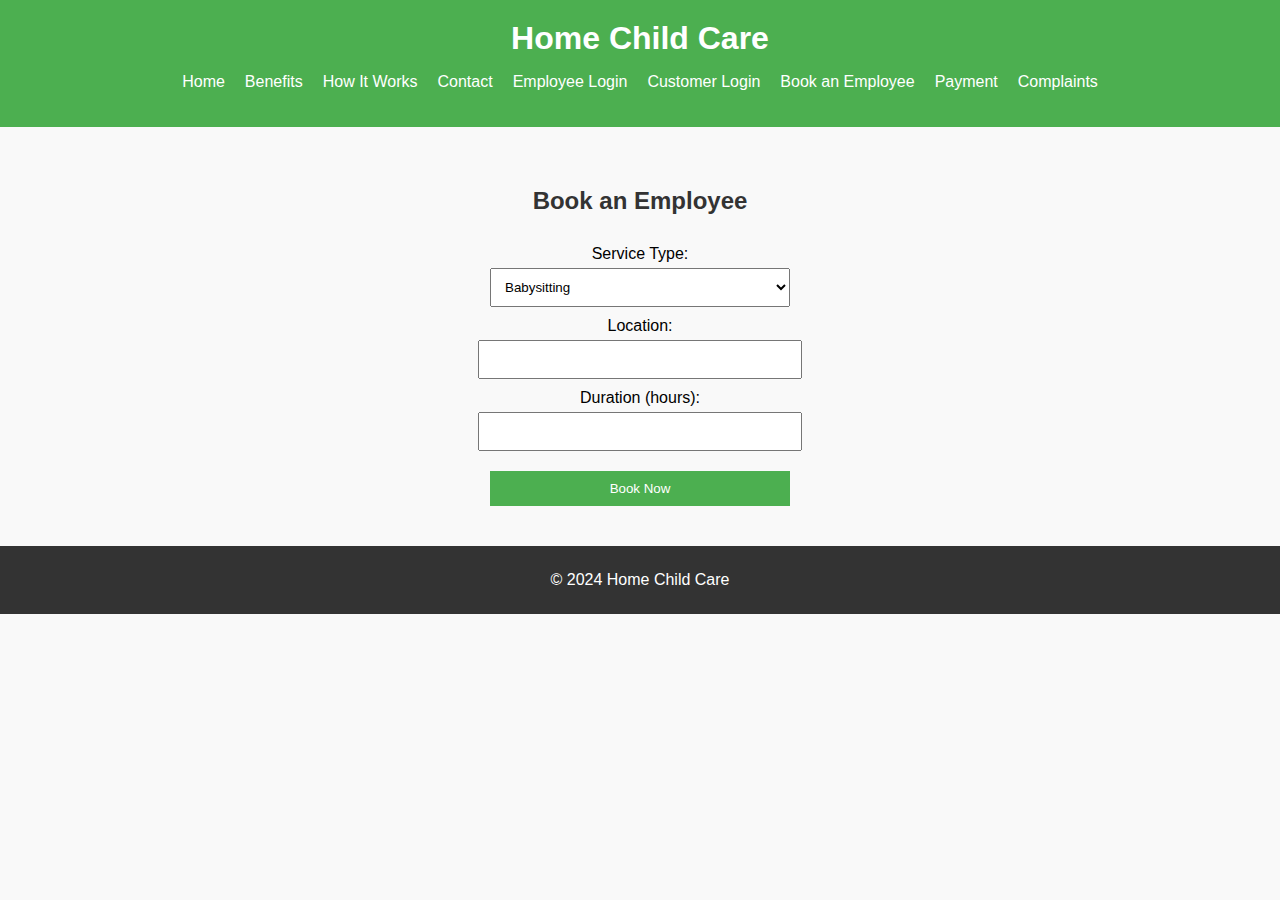
<file: booking.html>
<!DOCTYPE html>
<html lang="en">
<head>
    <meta charset="UTF-8">
    <meta name="viewport" content="width=device-width, initial-scale=1.0">
    <title>Book an Employee - Home Child Care</title>
    <link rel="stylesheet" href="styles3.css">
   
</head>
<body>
    <header>
        <h1>Home Child Care</h1>
        <nav>
            <ul>
                <li><a href="index.html">Home</a></li>
                <li><a href="benefits.html">Benefits</a></li>
                <li><a href="howitworks.html">How It Works</a></li>
                <li><a href="contact.html">Contact</a></li>
                <li><a href="employee_login.html">Employee Login</a></li>
                <li><a href="customer_login.html">Customer Login</a></li>
                <li><a href="booking.html">Book an Employee</a></li>
                <li><a href="payment.html">Payment</a></li>
                <li><a href="complaints.html">Complaints</a></li>
            </ul>
        </nav>
    </header>

    <section id="booking">
        <h2>Book an Employee</h2>
        <form id="booking-form">
            <label for="service">Service Type:</label>
            <select id="service" name="service" required>
                <option value="babysitting">Babysitting</option>
                <option value="tutoring">Tutoring</option>
                <option value="special-needs">Special Needs Care</option>
            </select>
            
            <label for="location">Location:</label>
            <input type="text" id="location" name="location" required>
            
            <label for="duration">Duration (hours):</label>
            <input type="number" id="duration" name="duration" required>
            
            <button type="submit">Book Now</button>
        </form>
    </section>

    <footer>
        <p>&copy; 2024 Home Child Care</p>
    </footer>
</body>
</html>
</file>
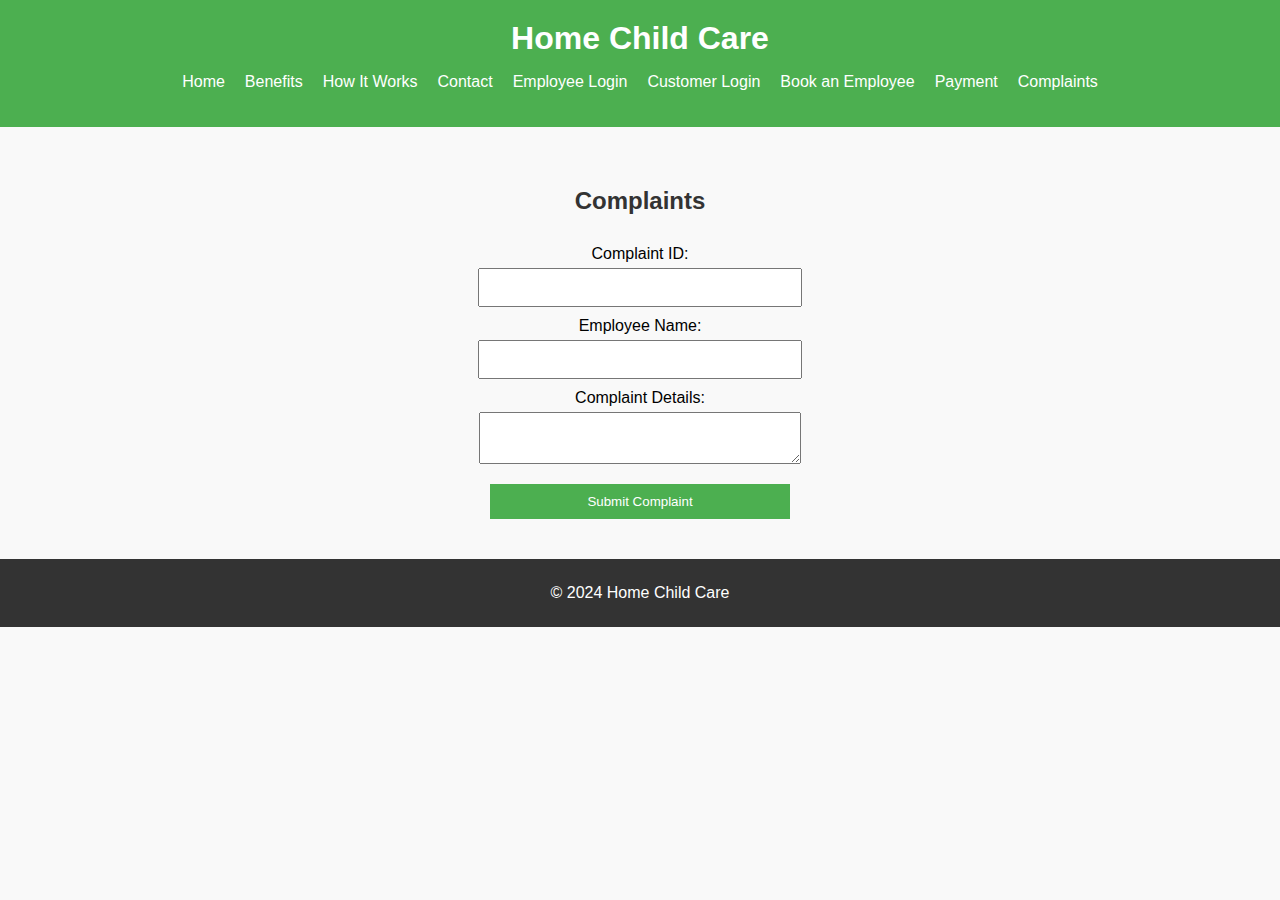
<file: complaints.html>
<!DOCTYPE html>
<html lang="en">
<head>
    <meta charset="UTF-8">
    <meta name="viewport" content="width=device-width, initial-scale=1.0">
    <title>Complaints - Home Child Care</title>
    <link rel="stylesheet" href="styles3.css">
   
</head>
<body>
    <header>
        <h1>Home Child Care</h1>
        <nav>
            <ul>
                <li><a href="index.html">Home</a></li>
                <li><a href="benefits.html">Benefits</a></li>
                <li><a href="howitworks.html">How It Works</a></li>
                <li><a href="contact.html">Contact</a></li>
                <li><a href="employee_login.html">Employee Login</a></li>
                <li><a href="customer_login.html">Customer Login</a></li>
                <li><a href="booking.html">Book an Employee</a></li>
                <li><a href="payment.html">Payment</a></li>
                <li><a href="complaints.html">Complaints</a></li>
            </ul>
        </nav>
    </header>

    <section id="complaints">
        <h2>Complaints</h2>
        <form id="complaints-form">
            <label for="complaint-id">Complaint ID:</label>
            <input type="text" id="complaint-id" name="complaint-id" required>
            
            <label for="employee-name">Employee Name:</label>
            <input type="text" id="employee-name" name="employee-name" required>
            
            <label for="complaint-details">Complaint Details:</label>
            <textarea id="complaint-details" name="complaint-details" required></textarea>
            
            <button type="submit">Submit Complaint</button>
        </form>
    </section>

    <footer>
        <p>&copy; 2024 Home Child Care</p>
    </footer>
</body>
</html>
</file>
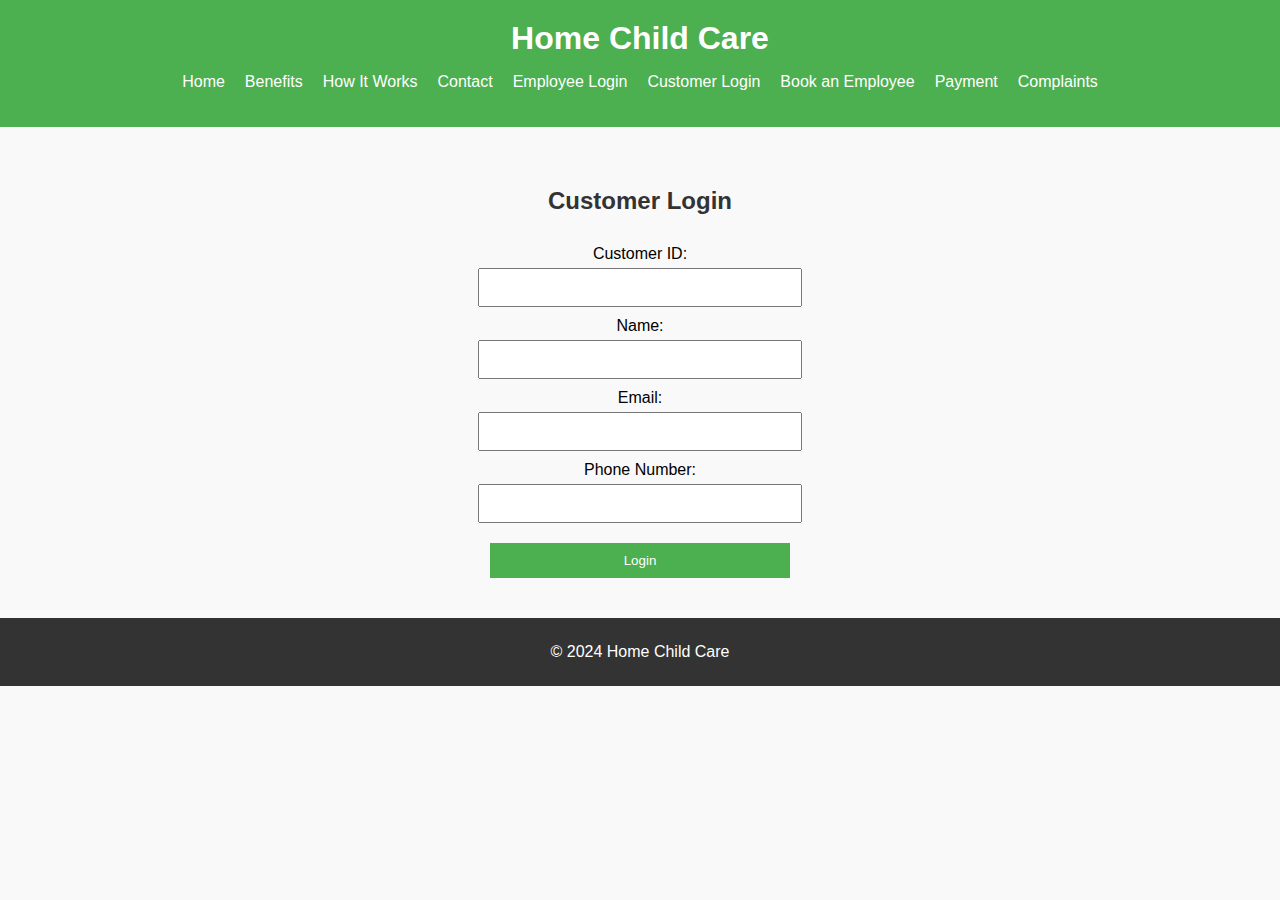
<file: customer_login.html>
<!DOCTYPE html>
<html lang="en">
<head>
    <meta charset="UTF-8">
    <meta name="viewport" content="width=device-width, initial-scale=1.0">
    <title>Customer Login - Home Child Care</title>
    <link rel="stylesheet" href="styles3.css">
    
</head>
<body>
    <header>
        <h1>Home Child Care</h1>
        <nav>
            <ul>
                <li><a href="index.html">Home</a></li>
                <li><a href="benefits.html">Benefits</a></li>
                <li><a href="howitworks.html">How It Works</a></li>
                <li><a href="contact.html">Contact</a></li>
                <li><a href="employee_login.html">Employee Login</a></li>
                <li><a href="customer_login.html">Customer Login</a></li>
                <li><a href="booking.html">Book an Employee</a></li>
                <li><a href="payment.html">Payment</a></li>
                <li><a href="complaints.html">Complaints</a></li>
            </ul>
        </nav>
    </header>

    <section id="customer-login">
        <h2>Customer Login</h2>
        <form id="login-form">
            <label for="customer-id">Customer ID:</label>
            <input type="text" id="customer-id" name="customer-id" required>
            
            <label for="name">Name:</label>
            <input type="text" id="name" name="name" required>
            
            <label for="email">Email:</label>
            <input type="email" id="email" name="email" required>
            
            <label for="phone">Phone Number:</label>
            <input type="tel" id="phone" name="phone" required>
            
            <button type="submit">Login</button>
        </form>
    </section>

    <footer>
        <p>&copy; 2024 Home Child Care</p>
    </footer>
</body>
</html>
</file>
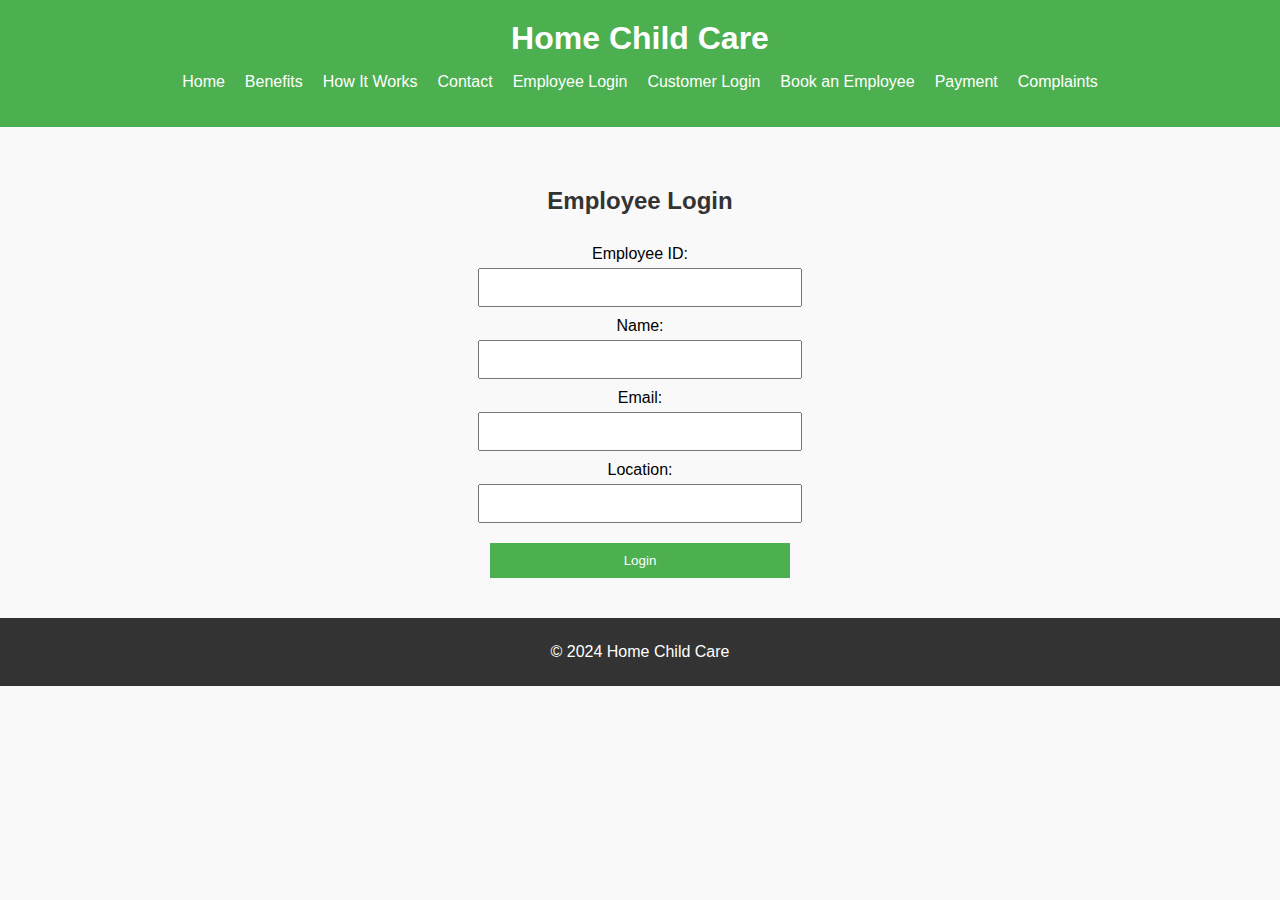
<file: employee_login.html>
<!DOCTYPE html>
<html lang="en">
<head>
    <meta charset="UTF-8">
    <meta name="viewport" content="width=device-width, initial-scale=1.0">
    <title>Employee Login - Home Child Care</title>
    <link rel="stylesheet" href="styles2.css">
    </head>
<body>
    <header>
        <h1>Home Child Care</h1>
        <nav>
            <ul>
                <li><a href="index.html">Home</a></li>
                <li><a href="benefits.html">Benefits</a></li>
                <li><a href="howitworks.html">How It Works</a></li>
                <li><a href="contact.html">Contact</a></li>
                <li><a href="employee_login.html">Employee Login</a></li>
                <li><a href="customer_login.html">Customer Login</a></li>
                <li><a href="booking.html">Book an Employee</a></li>
                <li><a href="payment.html">Payment</a></li>
                <li><a href="complaints.html">Complaints</a></li>
            </ul>
        </nav>
    </header>

    <section id="employee-login">
        <h2>Employee Login</h2>
        <form id="login-form">
            <label for="employee-id">Employee ID:</label>
            <input type="text" id="employee-id" name="employee-id" required>
            
            <label for="name">Name:</label>
            <input type="text" id="name" name="name" required>
            
            <label for="email">Email:</label>
            <input type="email" id="email" name="email" required>
            
            <label for="location">Location:</label>
            <input type="text" id="location" name="location" required>
            
            <button type="submit">Login</button>
        </form>
    </section>

    <footer>
        <p>&copy; 2024 Home Child Care</p>
    </footer>
</body>
</html>
</file>
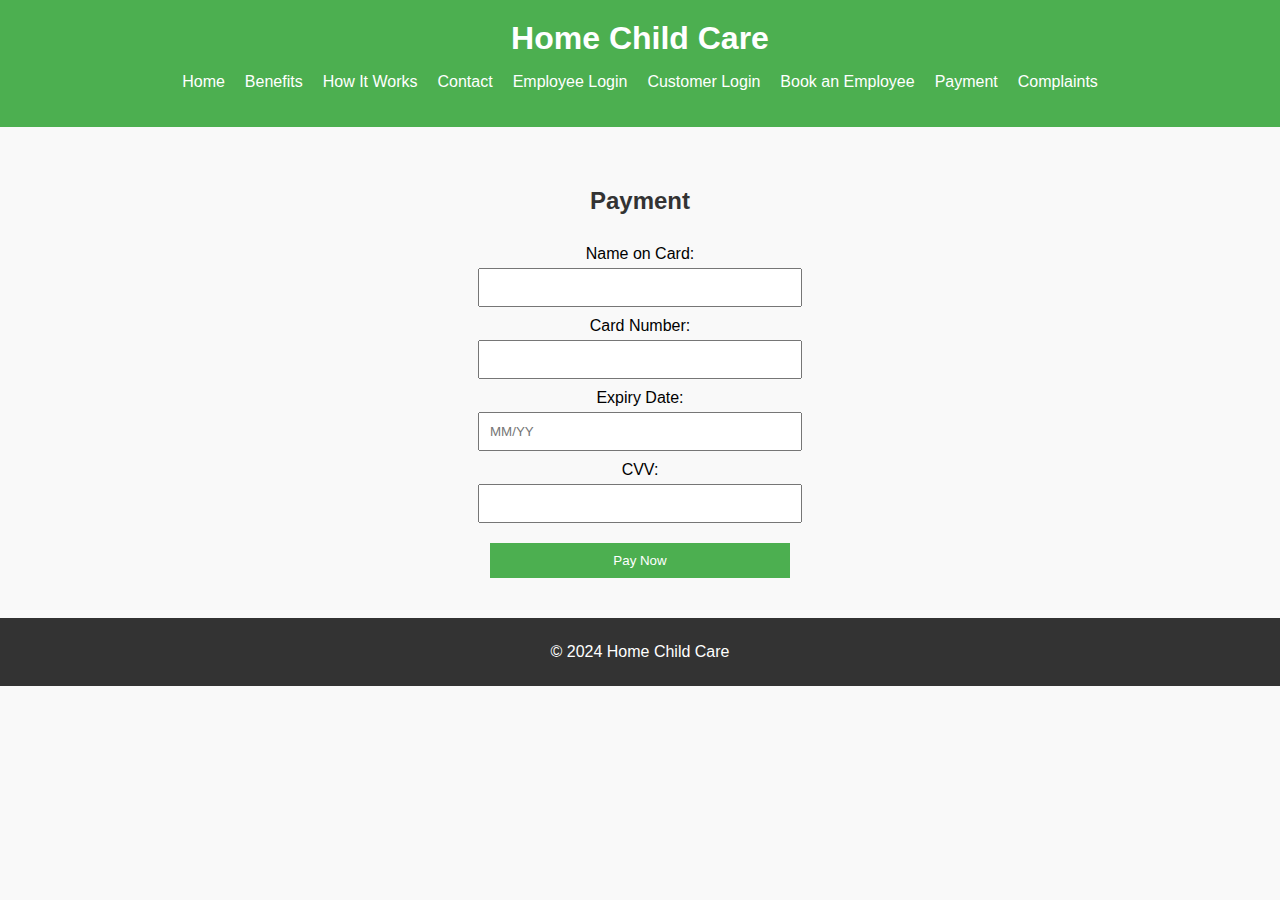
<file: payment.html>
<!DOCTYPE html>
<html lang="en">
<head>
    <meta charset="UTF-8">
    <meta name="viewport" content="width=device-width, initial-scale=1.0">
    <title>Payment - Home Child Care</title>
    <link rel="stylesheet" href="styles3.css">
    
</head>
<body>
    <header>
        <h1>Home Child Care</h1>
        <nav>
            <ul>
                <li><a href="index.html">Home</a></li>
                <li><a href="benefits.html">Benefits</a></li>
                <li><a href="howitworks.html">How It Works</a></li>
                <li><a href="contact.html">Contact</a></li>
                <li><a href="employee_login.html">Employee Login</a></li>
                <li><a href="customer_login.html">Customer Login</a></li>
                <li><a href="booking.html">Book an Employee</a></li>
                <li><a href="payment.html">Payment</a></li>
                <li><a href="complaints.html">Complaints</a></li>
            </ul>
        </nav>
    </header>

    <section id="payment">
        <h2>Payment</h2>
        <form id="payment-form">
            <label for="card-name">Name on Card:</label>
            <input type="text" id="card-name" name="card-name" required>
            
            <label for="card-number">Card Number:</label>
            <input type="text" id="card-number" name="card-number" required>
            
            <label for="expiry-date">Expiry Date:</label>
            <input type="text" id="expiry-date" name="expiry-date" placeholder="MM/YY" required>
            
            <label for="cvv">CVV:</label>
            <input type="text" id="cvv" name="cvv" required>
            
            <button type="submit">Pay Now</button>
        </form>
    </section>

    <footer>
        <p>&copy; 2024 Home Child Care</p>
    </footer>
</body>
</html>
</file>
<file: styles3.css>
body {
    font-family: Arial, sans-serif;
    margin: 0;
    padding: 0;
    background-color: #f9f9f9;
}

header {
    background-color: #4CAF50;
    color: white;
    padding: 20px 0;
    text-align: center;
}

header h1 {
    margin: 0;
}

nav ul {
    list-style: none;
    padding: 0;
    display: flex;
    justify-content: center;
    gap: 20px;
}

nav ul li {
    display: inline;
}

nav ul li a {
    color: white;
    text-decoration: none;
}

section {
    padding: 40px 20px;
    max-width: 800px;
    margin: 0 auto;
}

section h2 {
    text-align: center;
    color: #333;
}

footer {
    background-color: #333;
    color: white;
    padding: 20px 0;
    text-align: center;
}

footer p {
    margin: 5px 0;
}

form {
    display: flex;
    flex-direction: column;
    align-items: center;
}

form label {
    margin-top: 10px;
}

form input, form select, form textarea {
    padding: 10px;
    margin-top: 5px;
    width: 100%;
    max-width: 300px;
}

form button {
    margin-top: 20px;
    padding: 10px;
    background-color: #4CAF50;
    color: white;
    border: none;
    cursor: pointer;
    width: 100%;
    max-width: 300px;
}

form button:hover {
    background-color: #45a049;
}
</file>
<file: styles2.css>
body {
    font-family: Arial, sans-serif;
    margin: 0;
    padding: 0;
    background-color: #f9f9f9;
}

header {
    background-color: #4CAF50;
    color: white;
    padding: 20px 0;
    text-align: center;
}

header h1 {
    margin: 0;
}

nav ul {
    list-style: none;
    padding: 0;
    display: flex;
    justify-content: center;
    gap: 20px;
}

nav ul li {
    display: inline;
}

nav ul li a {
    color: white;
    text-decoration: none;
}

section {
    padding: 40px 20px;
    max-width: 800px;
    margin: 0 auto;
}

section h2 {
    text-align: center;
    color: #333;
}

footer {
    background-color: #333;
    color: white;
    padding: 20px 0;
    text-align: center;
}

footer p {
    margin: 5px 0;
}

form {
    display: flex;
    flex-direction: column;
    align-items: center;
}

form label {
    margin-top: 10px;
}

form input {
    padding: 10px;
    margin-top: 5px;
    width: 100%;
    max-width: 300px;
}

form button {
    margin-top: 20px;
    padding: 10px;
    background-color: #4CAF50;
    color: white;
    border: none;
    cursor: pointer;
    width: 100%;
    max-width: 300px;
}

form button:hover {
    background-color: #45a049;
}
</file>
